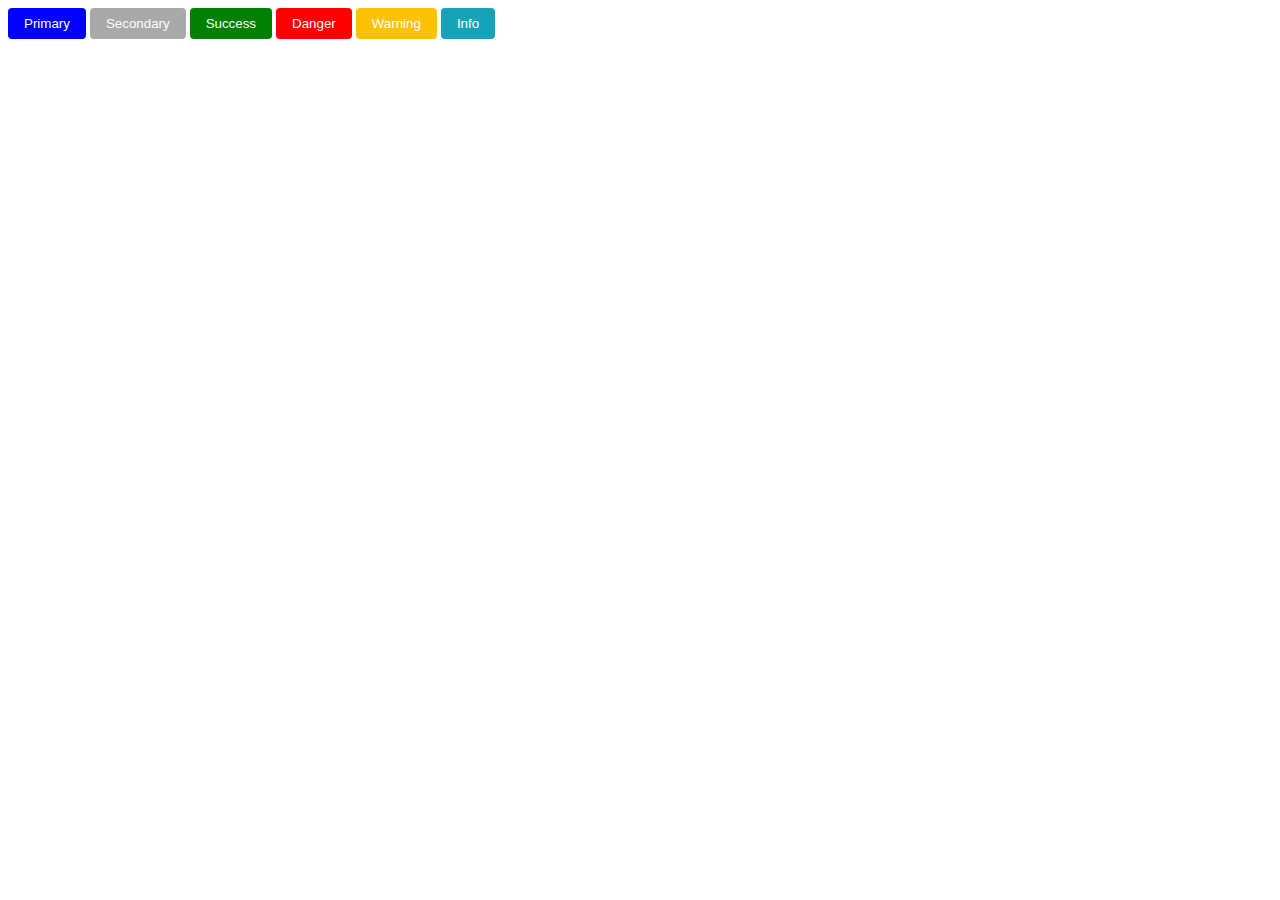
<file: index.html>
<!DOCTYPE html>
<html lang="en">

<head>
    <meta charset="UTF-8">
    <meta name="viewport" content="width=device-width, initial-scale=1.0">
    <title>Design Buttons</title>
    <link rel="stylesheet" href="./css/button/btn-primary.css">
    <link rel="stylesheet" href="./css/button/btn-info.css">
    <link rel="stylesheet" href="./css/button/btn-warning.css">
    <link rel="stylesheet" href="./css/button/btn.css">
    <link rel="stylesheet" href="./css/button/btn-secondary.css">
    <link rel="stylesheet" href="./css/button/btn-success.css">
    <link rel="stylesheet" href="./css/button/btn-danger.css">
</head>

<body>
    <button type="button" class="btn btn-primary">
        Primary
    </button>
    <button class="btn btn-secondary">
        Secondary
    </button>
    <button class="btn btn-success">
        Success
    </button>
    <button class="btn btn-danger">
        Danger
    </button>
    <button class="btn btn-warning">
        Warning
    </button>
    <button class="btn btn-info">
        Info
    </button>
</body>

</html>
</file>
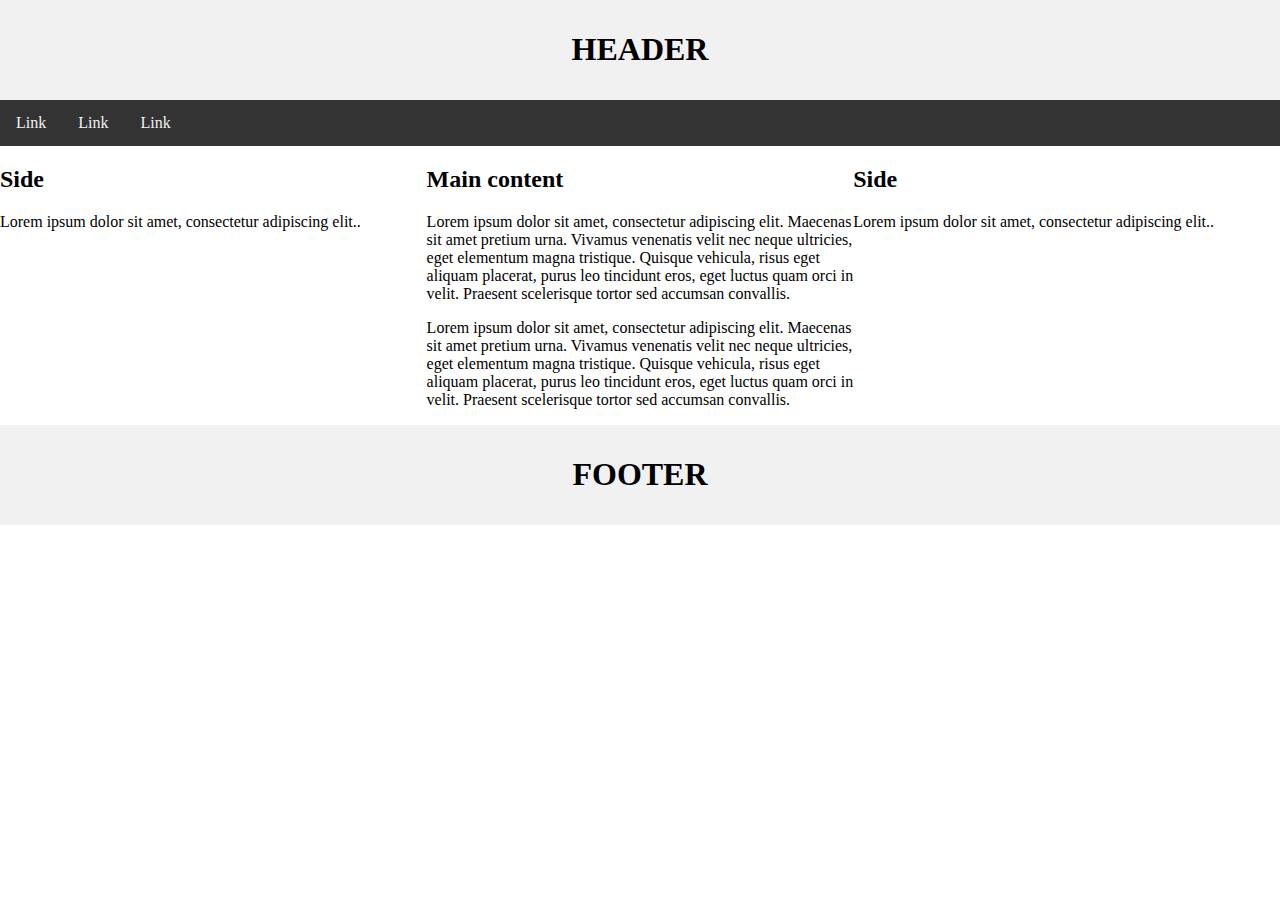
<file: layout.html>
<!DOCTYPE html>
<html lang="en">
<head>
    <meta charset="UTF-8">
    <meta name="viewport" content="width=device-width, initial-scale=1.0">
    <title>Document</title>
    <link rel="stylesheet" href="css/layout/header.css">
    <link rel="stylesheet" href="css/layout/navigation.css">
    <link rel="stylesheet" href="css/layout/content.css">
    <link rel="stylesheet" href="css/layout/footer.css">
</head>
<body style="margin: 0;">
    <div class="header">
        <h1>HEADER</h1>
    </div>
    <div class="navigation-menu">
        <a href="#">Link</a>
        <a href="#">Link</a>
        <a href="#">Link</a>
    </div>
    <div id="content" class="row">
        <div id="left-content" class="column side">
            <h2>Side</h2>
            <p>Lorem ipsum dolor sit amet, consectetur adipiscing elit..</p>
        </div>
        <div id="main-content" class="column middle">
            <h2>Main content</h2>
            <p>Lorem ipsum dolor sit amet, consectetur adipiscing elit.
                Maecenas sit amet pretium urna. Vivamus venenatis velit 
                nec neque ultricies, eget elementum magna tristique. 
                Quisque vehicula, risus eget aliquam placerat, purus 
                leo tincidunt eros, eget luctus quam orci in velit. 
                Praesent scelerisque tortor sed accumsan convallis.</p>
            <p>Lorem ipsum dolor sit amet, consectetur adipiscing elit.
                Maecenas sit amet pretium urna. Vivamus venenatis velit 
                nec neque ultricies, eget elementum magna tristique. 
                Quisque vehicula, risus eget aliquam placerat, purus 
                leo tincidunt eros, eget luctus quam orci in velit. 
                Praesent scelerisque tortor sed accumsan convallis.</p>
        </div>
        <div id="right-content" class="column side">
            <h2>Side</h2>
            <p>Lorem ipsum dolor sit amet, consectetur adipiscing elit..</p>
        </div>
    </div>
    <div class="footer">
        <h1>FOOTER</h1>
    </div>
</body>
</html>
</file>
<file: css/button/btn-primary.css>
.btn-primary{
    background-color: #0000FF;
    color:#FFFFFF;
}
</file>
<file: css/button/btn-info.css>
.btn-info {
	color: white;
	background-color: #17a2b8;
}
</file>
<file: css/button/btn-warning.css>
.btn-warning {
	color: white;
	background-color: #FFC008;
}
</file>
<file: css/button/btn.css>
.btn {
	padding: 8px 16px;
	border-radius: 4px;
	border: none;
}
</file>
<file: css/button/btn-secondary.css>
.btn-secondary{
    color: white;
    background-color: darkgrey;
}
</file>
<file: css/button/btn-success.css>
.btn-success{
    color: white;
    background-color: green;
}
</file>
<file: css/button/btn-danger.css>
.btn-danger{
    color: white;
    background-color: red;
}
</file>
<file: css/layout/header.css>
.header {
    text-align: center;
    padding: 10px;
    background-color: #f1f1f1;
}
</file>
<file: css/layout/navigation.css>
.navigation-menu {
    overflow: hidden;
    background-color: #333;
}

.navigation-menu a {
    float: left;
    display: block;
    color: #f2f2f2;
    text-align: center;
    padding: 14px 16px;
    text-decoration: none;
}


.navigation-menu a:hover {
    background-color: #ddd;
    color: black;
}
</file>
<file: css/layout/content.css>
.row:after {
    content: "";
    display: table;
    clear: both;
}

.column {
    float: left;
    width: 33.33%;
}
</file>
<file: css/layout/footer.css>
.footer {
    text-align: center;
    padding: 10px;
    background-color: #f1f1f1;
}
</file>
